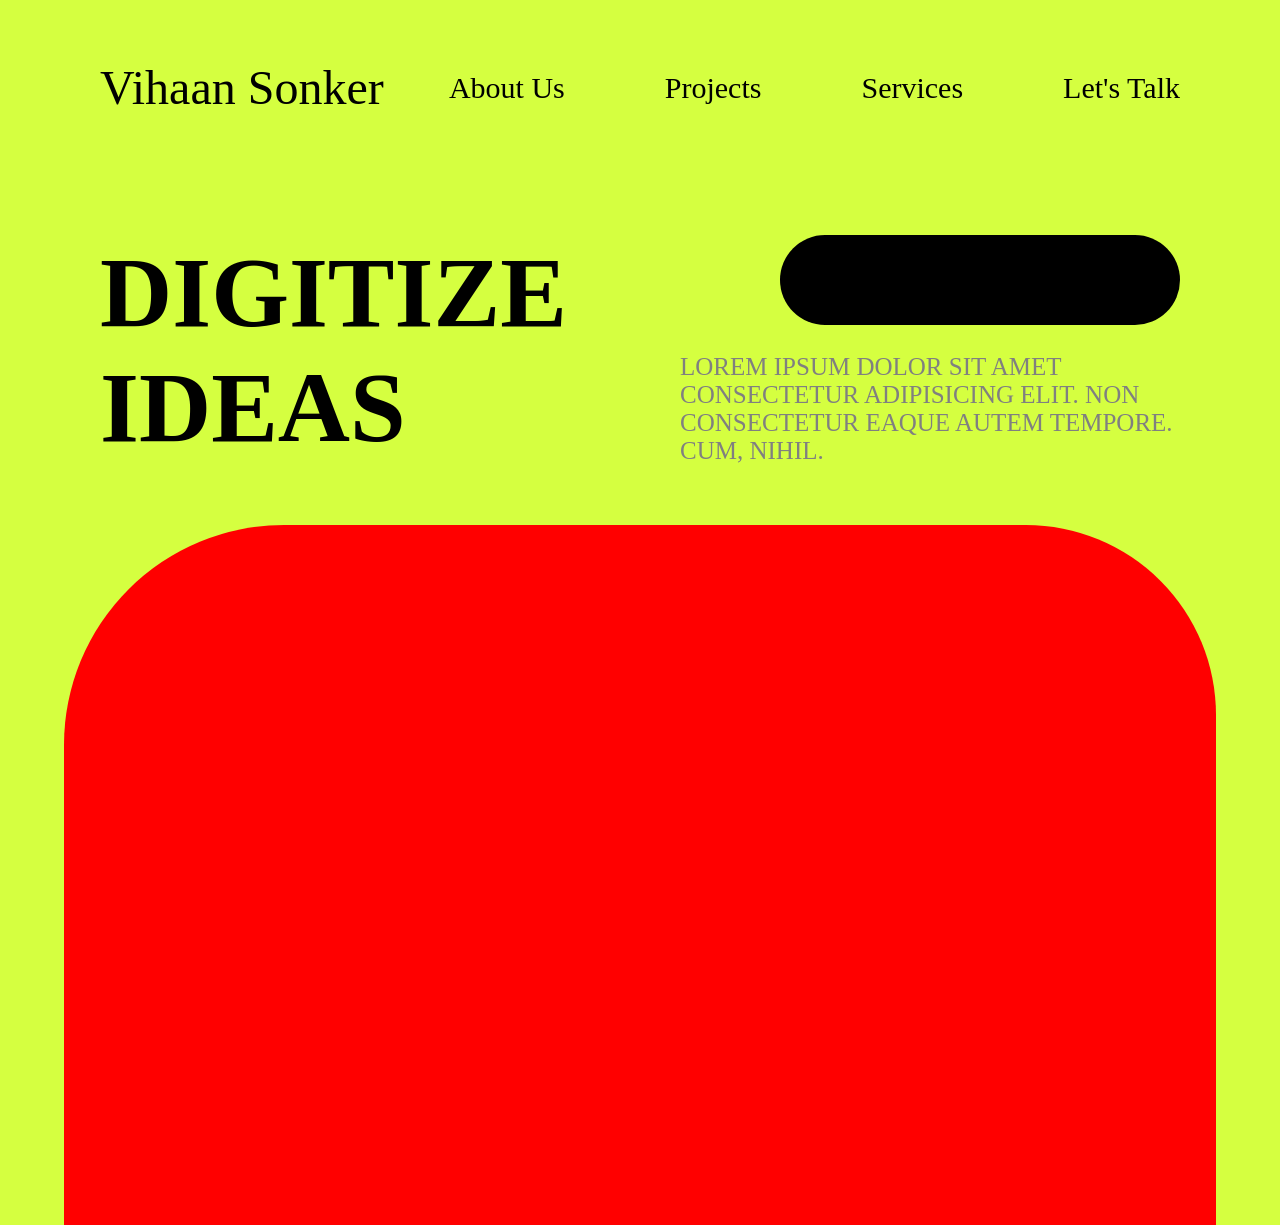
<file: index.html>
<!DOCTYPE html>
<html lang="en">
<head>
    <meta charset="UTF-8">
    <meta name="viewport" content="width=device-width, initial-scale=1.0">
    <title>Project</title>
    <link rel="stylesheet" href="style.css">
</head>
<body>
    <main>
        <nav>
            <h2>Vihaan Sonker</h2>
            <div class="part2">
                <a href="#">About Us</a>
                <a href="#">Projects</a>
                <a href="#">Services</a>
                <a href="#">Let's Talk</a>
            </div>
        </nav>
        <section>
            <div class="hero-text1">
                <h1>DIGITIZE</h1>
                <div class="video"></div>
            </div>
            <div class="hero-text2">
                <h1>IDEAS</h1>
                <p>Lorem ipsum dolor sit amet consectetur adipisicing elit. Non consectetur eaque autem tempore. Cum, nihil.</p>
            </div>
        </section>
        <div class="image">

        </div>
    </main>
</body>
</html>
</file>
<file: style.css>
* {
    margin: 0;
    padding: 0;
    box-sizing: border-box;
}

html,
body {
    height: 100%;
    width: 100%;
    background-color: #d5ff40;
}

nav {
   /* background-color: blue;*/
    padding: 60px 100px;
    width: 100%;
    display: flex;
    align-items: center;
    justify-content: space-between;
}

nav .part2 {
    display: flex;
    align-items: center;
    justify-content: center;
    gap: 100px;
}

nav h2 {
    font-size: 48px;
    font-weight: 500;
}

nav a {
    font-size: 30px;
    color: black;
    font-weight: 500;
    text-decoration: none;
}

section {
   /* background-color: red;*/
   padding: 60px 100px;

}

section .hero-text1 {
   /*background-color: red;*/
    display: flex;
    align-items: flex-start;
    justify-content: space-between;
}

.hero-text1 h1 {
    font-size: 100px;
    text-transform: uppercase;
    font-weight: 900;
}

.hero-text1 .video {
    height: 90px;
    width: 400px;
    background-color: black;
    border-radius: 150px;
    background-image: url(https://images.unsplash.com/photo-1787502281427-b2500ca280cc?q=80&w=967&auto=format&fit=crop&ixlib=rb-4.1.0&ixid=NHwxMjA3fDA%3D);
    background-size: cover;
}

.hero-text2 h1 {
    font-size: 100px;
    text-transform: uppercase;
    font-weight: 900;
}

section .hero-text2 {
   /*background-color: red;*/
    display: flex;
    align-items: flex-end;
    justify-content: space-between;
}

.hero-text2 p {
    font-size: 25px;
    width: 500px;
    text-transform: uppercase;
    font-weight: 500px;
    color: grey;
}

 .image {
    height: 700px;
    border-top-left-radius: 220px;
    border-top-right-radius: 190px;
    width: 90%;
    margin-left: 5%;
    background-color: red;
    background-image: url(https://cdn.prod.website-files.com/64e7340b7d897bf0c7179e52/64ebbe14414665ada632fb9e_hero%20big%20image-min.png);
    background-size: cover;
    background-position: center;
}
</file>
